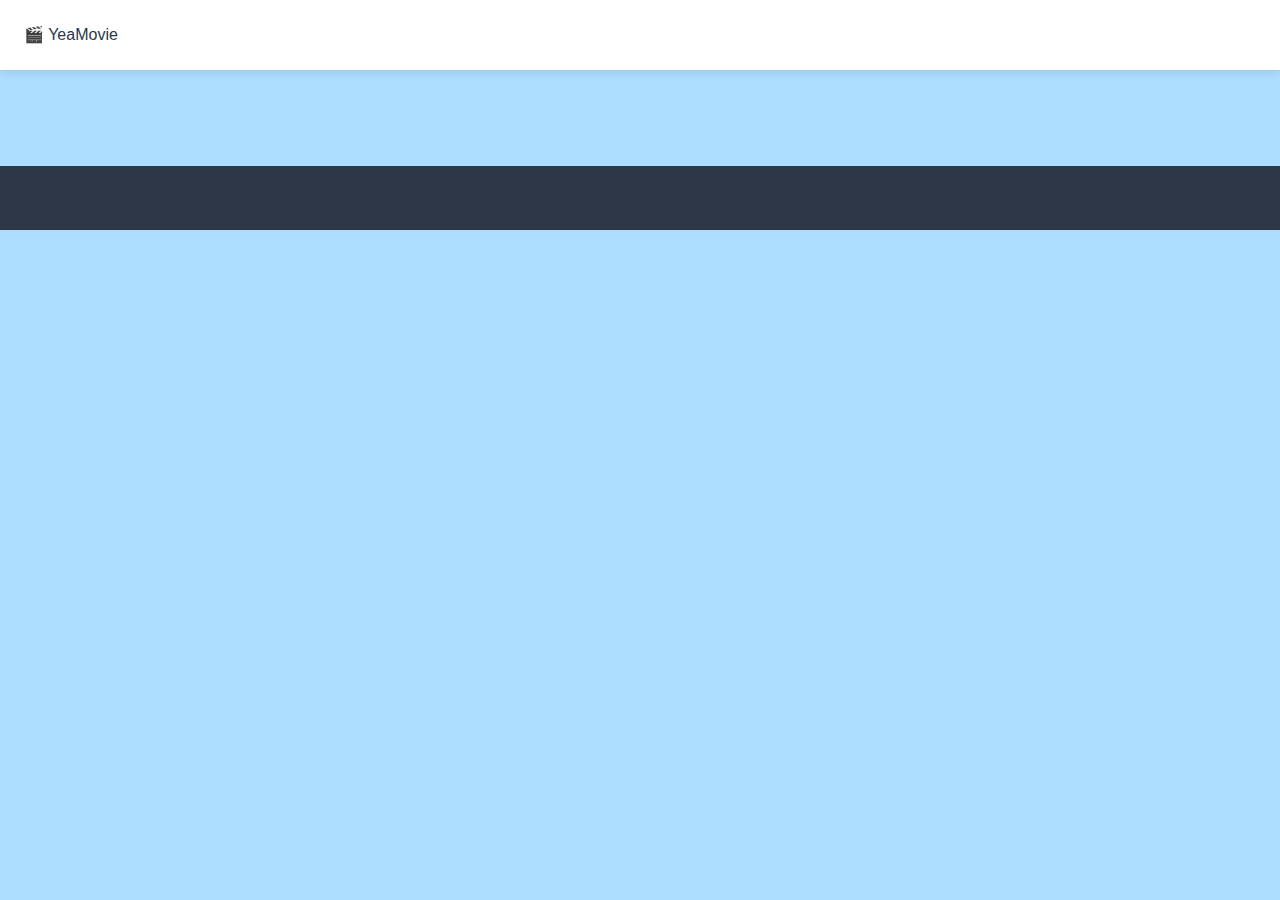
<file: index.html>
<!doctype html>
<html lang="ru">
<head>
    <meta charset="UTF-8">
    <meta name="viewport"
          content="width=device-width, user-scalable=no, initial-scale=1.0, maximum-scale=1.0, minimum-scale=1.0">
    <meta http-equiv="X-UA-Compatible" content="ie=edge">
    <link rel="preconnect" href="https://fonts.googleapis.com">
    <link rel="preconnect" href="https://fonts.gstatic.com" crossorigin>
    <link href="https://fonts.googleapis.com/css2?family=Inter:wght@400;600;700&display=swap" rel="stylesheet">
    <link rel="stylesheet" href="style.css">
    <title>Кино - Каталог фильмов</title>
</head>
<body>
<header>
    <div class="logo"><a>🎬 YeaMovie</a></div>
</header>
<main class="main"></main>
<footer></footer>
<script src="./src/main.js" type="module"></script>
</body>
</html>
</file>
<file: style.css>
:root {
    --primary-bg: #AADDFF;
    --secondary-bg: #ffeac2;
    --card-bg: #ffffff;
    --text-primary: #2d3748;
    --text-secondary: #4a5568;
    --text-muted: #718096;
    --accent-primary: #3264fe;
    --accent-hover: #254fd0;
    --accent-active: #1a3a9c;
    --border-color: #e2e8f0;
    --shadow-light: 0 2px 8px rgba(0, 0, 0, 0.1);
    --shadow-medium: 0 4px 12px rgba(0, 0, 0, 0.15);
    --shadow-heavy: 0 8px 24px rgba(0, 0, 0, 0.2);

    --font-family: 'Segoe UI', Tahoma, Geneva, Verdana, sans-serif;
    --font-size-xs: 0.75rem;
    --font-size-sm: 0.875rem;
    --font-size-base: 1rem;
    --font-size-lg: 1.125rem;
    --font-size-xl: 1.25rem;
    --font-size-2xl: 1.5rem;
    --font-size-3xl: 1.875rem;

    --space-1: 0.25rem;
    --space-2: 0.5rem;
    --space-3: 0.75rem;
    --space-4: 1rem;
    --space-5: 1.25rem;
    --space-6: 1.5rem;
    --space-8: 2rem;
    --space-10: 2.5rem;
    --space-12: 3rem;

    --radius-sm: 4px;
    --radius-md: 6px;
    --radius-lg: 8px;
    --radius-xl: 12px;

    --transition-fast: 0.2s ease;
    --transition-normal: 0.3s ease;
    --transition-slow: 0.5s ease;

    --header-height: 70px;
    --max-width: 1200px;

    --image-aspect-ratio: 2/3;
    --image-width-lg: 225px;
    --image-width-md: 180px;
    --image-width-sm: 140px;
}

* {
    margin: 0;
    padding: 0;
    box-sizing: border-box;
}

body {
    font-family: var(--font-family), serif ;
    background-color: var(--primary-bg);
    color: var(--text-primary);
    line-height: 1.6;
}

header {
    background-color: var(--card-bg);
    box-shadow: var(--shadow-light);
    height: var(--header-height);
    position: sticky;
    top: 0;
    z-index: 100;
    display: flex;
    align-items: center;
    padding: 0 var(--space-6);
}

.search {
    display: flex;
    align-items: center;
    gap: var(--space-3);
    max-width: 500px;
    width: 100%;
}

.logo{
    margin-right: var(--space-4);
}

.search--input {
    flex: 1;
    padding: var(--space-3) var(--space-4);
    border: 2px solid var(--border-color);
    border-radius: var(--radius-lg);
    font-size: var(--font-size-base);
    transition: var(--transition-fast);
    min-width: 200px;
}

.search--input:focus {
    outline: none;
    border-color: var(--accent-primary);
    box-shadow: 0 0 0 3px rgba(50, 100, 254, 0.1);
}

.main {
    max-width: var(--max-width);
    margin: 0 auto;
    padding: var(--space-6);
}

.section {
    background-color: var(--card-bg);
    border-radius: var(--radius-lg);
}

.movies__nav {
    display: grid;
    grid-template-columns: repeat(auto-fill, minmax(220px, 1fr));
    grid-auto-rows: minmax(50px, 1fr);
}

.button {
    display: inline-flex;
    align-items: center;
    justify-content: center;
    padding: var(--space-3) var(--space-5);
    border-radius: var(--radius-lg);
    font-size: var(--font-size-base);
    font-weight: 500;
    text-decoration: none;
    cursor: pointer;
    transition: var(--transition-normal);
    outline: none;
    background-color: var(--card-bg);
    color: var(--text-primary);
    border: 2px solid var(--border-color);
    white-space: nowrap;
}

.filter{
    display: flex;
}

.button:hover {
    background-color: var(--secondary-bg);
    box-shadow: var(--shadow-light);
}

.button.nav__button.active {
    background-color: var(--accent-primary);
    color: white;
    border-color: var(--accent-primary);
    box-shadow: var(--shadow-medium);
}

.list {
    display: flex;
    flex-wrap: wrap;
    gap: var(--space-6);
    justify-content: center;
}

.card {
    background-color: var(--card-bg);
    border-radius: var(--radius-lg);
    overflow: hidden;
    box-shadow: var(--shadow-light);
    transition: var(--transition-normal);
    display: flex;
    flex-direction: column;
}

.card:hover {
    transform: translateY(-4px);
    box-shadow: var(--shadow-heavy);
}

.card.list__card {
    width: var(--image-width-lg);
    flex: 0 0 auto;
}

.card.slider__card {
    width: 100%;
    flex-direction: row;
    max-height: 400px;
}

.card__top {
    position: relative;
    overflow: hidden;
    flex-shrink: 0;
    background-color: #f5f5f5;
}

.card.list__card .card__top {
    width: 100%;
    aspect-ratio: var(--image-aspect-ratio);
}

.card.slider__card .card__top {
    width: 300px;
    height: 100%;
}

.card__image {
    width: 100%;
    height: 100%;
    position: relative;
}

.movie__cover-inner_img {
    width: 100%;
    height: 100%;
    object-fit: cover;
    transition: var(--transition-normal);
}

.card:hover .movie__cover-inner_img {
    transform: scale(1.05);
}

.movie__info {
    padding: var(--space-4);
    display: flex;
    flex-direction: column;
    flex: 1;
    gap: var(--space-3);
}

.card.slider__card .movie__info {
    padding: var(--space-6);
    flex: 1;
}

.movie__info_title {
    font-size: var(--font-size-lg);
    font-weight: 600;
    color: var(--text-primary);
    line-height: 1.3;
}

.movie__info_description {
    color: var(--text-secondary);
    font-size: var(--font-size-sm);
    line-height: 1.5;
    display: -webkit-box;
    -webkit-line-clamp: 6;
    -webkit-box-orient: vertical;
    overflow: hidden;
}

.movie__info__subtitle {
    display: flex;
    flex-direction: column;
    gap: var(--space-1);
    margin-top: auto;
}

.movie__info_year,
.movie__info_category {
    font-size: var(--font-size-sm);
    color: var(--text-muted);
}

.container {
    display: flex;
    align-items: center;
    gap: var(--space-4);
    position: relative;
    margin-bottom: 20px;
    padding: 20px;
}

.slider {
    display: flex;
    align-items: center;
    overflow: hidden;
    position: relative;
    min-height: 400px;
}

.slider .card.slider__card {
    position: absolute;
    top: 0;
    left: 0;
    width: 100%;
    height: 100%;
    opacity: 0;
    transition: opacity var(--transition-normal);
}

.slider .card.slider__card[style*="display: flex"] {
    position: relative;
    opacity: 1;
}

.arrow {
    width: 50px;
    height: 50px;
    border: 2px solid var(--border-color);
    background-color: var(--card-bg);
    display: flex;
    align-items: center;
    justify-content: center;
    cursor: pointer;
    transition: var(--transition-normal);
    font-size: var(--font-size-lg);
    font-weight: bold;
    border-radius: 50%;
    flex-shrink: 0;
}

.arrow:hover {
    background-color: var(--accent-primary);
    color: white;
    border-color: var(--accent-primary);
    transform: scale(1.1);
}

.movie-filter {
    display: grid;
    grid-template-columns: 300px 1fr;
    gap: var(--space-6);
}

.filter {
    display: flex;
    flex-direction: column;
    gap: var(--space-4);
    padding: var(--space-4);
}

.selects-container{
    display: grid;
    grid-template-columns: repeat(2, 1fr);
}


.filter h3 {
    font-size: var(--font-size-lg);
    color: var(--text-primary);
}

.filter select {
    width: 100%;
    padding: var(--space-3);
    border: 2px solid var(--border-color);
    border-radius: var(--radius-md);
    font-size: var(--font-size-sm);
    background-color: var(--card-bg);
    transition: var(--transition-fast);
}

.filter select:focus {
    outline: none;
    border-color: var(--accent-primary);
}

.none {
    display: none;
}

.wrapper {
    background-color: var(--card-bg);
    padding: var(--space-2);
    border-radius: var(--radius-lg);
    border: 2px solid var(--border-color);
}

.values {
    display: flex;
    justify-content: center;
    align-items: center;
    font-weight: 600;
    color: var(--accent-primary);
    margin-bottom: var(--space-2);
}

.slider-track {
    position: absolute;
    height: 6px;
    background-color: var(--border-color);
    border-radius: var(--radius-sm);
    width: 100%;
    z-index: 1;
}

.input-container{
    display: flex;
    align-items: center;
    gap: var(--space-4);
    position: relative;
    margin-bottom: 20px;
}


input[type="range"] {
    position: absolute;
    width: 100%;
    background: transparent;
    pointer-events: none;
    -webkit-appearance: none;
    z-index: 2;
}

input[type="range"]::-webkit-slider-thumb {
    -webkit-appearance: none;
    height: 20px;
    width: 20px;
    border-radius: 50%;
    background: var(--accent-primary);
    cursor: pointer;
    pointer-events: auto;
    border: 3px solid white;
    box-shadow: var(--shadow-medium);
}

input[type="range"]::-moz-range-thumb {
    height: 20px;
    width: 20px;
    border-radius: 50%;
    background: var(--accent-primary);
    cursor: pointer;
    pointer-events: auto;
    border: 3px solid white;
    box-shadow: var(--shadow-medium);
}

.modal {
    display: none;
    position: fixed;
    top: 0;
    left: 0;
    width: 100%;
    height: 100%;
    background-color: rgba(0, 0, 0, 0.7);
    z-index: 1000;
    align-items: center;
    justify-content: center;
    padding: var(--space-6);
}

.modal-content {
    background-color: var(--card-bg);
    border-radius: var(--radius-xl);
    padding: var(--space-6);
    max-width: 800px;
    width: 100%;
    max-height: 90vh;
    overflow-y: auto;
    box-shadow: var(--shadow-heavy);
}

.modal__movie {
    display: flex;
    gap: var(--space-6);
    margin-bottom: var(--space-6);
}

.modal__movie .card__top {
    width: 250px;
    flex-shrink: 0;
}

.modal__movie .movie__info {
    flex: 1;
}

.screenshot {
    width: 100%;
    height: 300px;
    object-fit: cover;
    border-radius: var(--radius-md);
}

footer {
    background-color: var(--text-primary);
    color: white;
    padding: var(--space-8) var(--space-6);
    text-align: center;
    margin-top: var(--space-12);
}

@media (max-width: 1100px) {
    .card.list__card {
        width: var(--image-width-md);
    }

    .movies__nav {
        grid-template-columns: repeat(2, minmax(220px, 1fr));
        grid-auto-rows: minmax(50px, 1fr);
    }

    .movie-filter {
        grid-template-columns: 1fr;
    }

    .slider {
        min-height: 200px;
        max-height: 300px;
    }

    .card.slider__card .card__top {
        width: 200px;
    }

    .filter {
        order: 2;
    }
}

@media (max-width: 768px) {
    .card.list__card {
        width: var(--image-width-sm);
    }

    :root {
        --header-height: 60px;
    }

    header {
        padding: var(--space-4);
        height: auto;
        flex-direction: column;
        gap: var(--space-3);
    }

    .search__container {
        width: 100%;
    }

    .search {
        max-width: none;
    }

    .main {
        padding: var(--space-4);
    }


    .movie__info {
        padding: var(--space-3);
    }

    .movie__info_title {
        font-size: var(--font-size-base);
    }

    .card.slider__card {
        max-height: none;
    }

    .card.slider__card .card__top {
        height: 300px;
    }

    .modal__movie {
        flex-direction: column;
    }

    .card.slider__card .movie__info {
        padding: var(--space-1);
    }

    .slider__card .movie__info_description {
        display: -webkit-box;
        font-size: var(--font-size-xs);
        -webkit-line-clamp: 5;
        -webkit-box-orient: vertical;
    }

    .movie__info_year, .movie__info_category {
        font-size: var(--font-size-xs);
    }

    .modal__movie .card__top {
        height: 300px;
    }
}

@media (max-width: 480px) {
    :root {
        --font-size-lg: 1rem;
        --font-size-2xl: 1.25rem;
    }

    .movies__nav {
        grid-template-columns: repeat(auto-fill, minmax(220px, 1fr));
        grid-auto-rows: minmax(50px, 1fr);
    }

    .card.list__card {
        width: calc(50% - var(--space-3));
    }

    .movie__info_description {
        -webkit-line-clamp: 3;
    }

    .slider-container {
        flex-direction: column;
    }

    .arrow {
        position: absolute;
        top: 50%;
        z-index: 10;
    }

    .arrow:first-child {
        left: var(--space-2);
    }

    .arrow:last-child {
        right: var(--space-2);
    }

    .slider {
        min-height: 300px;
    }
}
</file>
